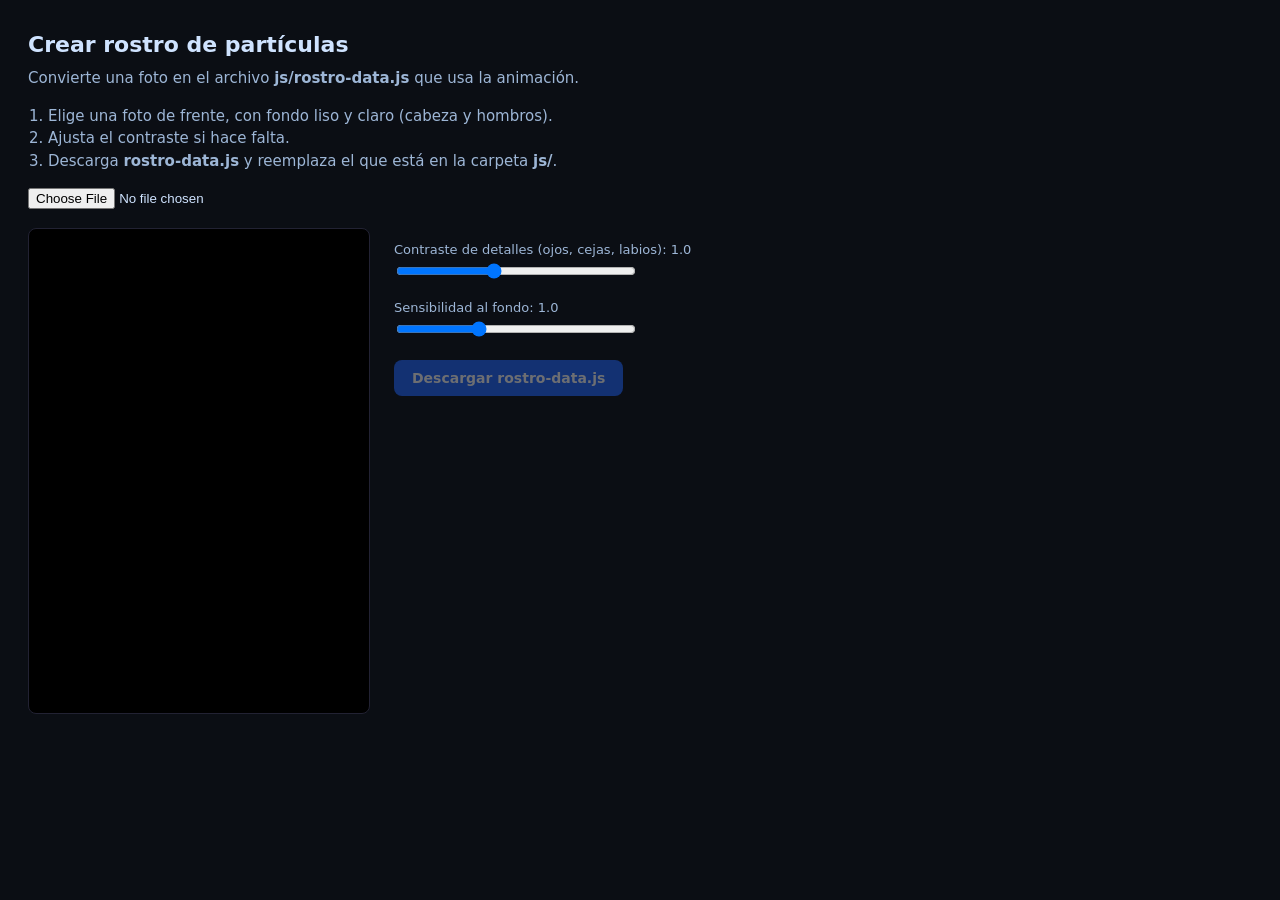
<file: herramientas/crear-rostro.html>
<!DOCTYPE html>
<html lang="es">
<head>
<meta charset="UTF-8">
<meta name="viewport" content="width=device-width, initial-scale=1">
<title>Crear rostro de partículas</title>
<style>
  body { margin: 0; padding: 28px; background: #0b0e14; color: #cfe3ff; font: 15px/1.5 system-ui, 'Segoe UI', sans-serif; }
  h1 { font-size: 22px; margin: 0 0 6px; }
  p { margin: 6px 0; color: #9db6d6; max-width: 640px; }
  ol { color: #9db6d6; max-width: 640px; padding-left: 20px; }
  .row { display: flex; gap: 24px; flex-wrap: wrap; margin-top: 18px; align-items: flex-start; }
  canvas { background: #000; border: 1px solid #223; border-radius: 8px; max-width: 100%; }
  label { display: block; margin: 12px 0 2px; font-size: 13px; color: #9db6d6; }
  input[type=range] { width: 240px; }
  button, .btn { display: inline-block; margin-top: 16px; padding: 10px 18px; border: 0; border-radius: 8px; background: #1f66ff; color: #fff; font: 600 14px system-ui; cursor: pointer; }
  button:disabled { opacity: .4; cursor: default; }
  #msg { margin-top: 10px; color: #8fdcff; }
</style>
</head>
<body>
  <h1>Crear rostro de partículas</h1>
  <p>Convierte una foto en el archivo <b>js/rostro-data.js</b> que usa la animación.</p>
  <ol>
    <li>Elige una foto de frente, con fondo liso y claro (cabeza y hombros).</li>
    <li>Ajusta el contraste si hace falta.</li>
    <li>Descarga <b>rostro-data.js</b> y reemplaza el que está en la carpeta <b>js/</b>.</li>
  </ol>

  <input type="file" id="file" accept="image/*">

  <div class="row">
    <div>
      <canvas id="prev" width="340" height="484"></canvas>
    </div>
    <div>
      <label>Contraste de detalles (ojos, cejas, labios): <span id="vC">1.0</span></label>
      <input type="range" id="c" min="0" max="2.5" step="0.1" value="1">
      <label>Sensibilidad al fondo: <span id="vU">1.0</span></label>
      <input type="range" id="u" min="0.5" max="2" step="0.1" value="1">
      <br><button id="dl" disabled>Descargar rostro-data.js</button>
      <div id="msg"></div>
    </div>
  </div>

<script src="procesar-rostro.js"></script>
<script>
  var cv = document.getElementById('prev'), cx = cv.getContext('2d');
  var fileEl = document.getElementById('file'), cEl = document.getElementById('c'), uEl = document.getElementById('u');
  var dl = document.getElementById('dl'), msg = document.getElementById('msg');
  var src = null, result = null, timer = 0;

  fileEl.addEventListener('change', function () {
    var f = fileEl.files[0]; if (!f) return;
    var img = new Image();
    img.onload = function () {
      var c = document.createElement('canvas'); c.width = img.naturalWidth; c.height = img.naturalHeight;
      var g = c.getContext('2d'); g.drawImage(img, 0, 0);
      src = g.getImageData(0, 0, c.width, c.height);
      run();
    };
    img.src = URL.createObjectURL(f);
  });
  [cEl, uEl].forEach(function (el) {
    el.addEventListener('input', function () {
      document.getElementById('vC').textContent = (+cEl.value).toFixed(1);
      document.getElementById('vU').textContent = (+uEl.value).toFixed(1);
      clearTimeout(timer); timer = setTimeout(run, 150);
    });
  });

  function run() {
    if (!src) return;
    msg.textContent = 'Procesando…';
    setTimeout(function () {
      try {
        result = RostroTools.procesarRostro(src.data, src.width, src.height, { contraste: +cEl.value, umbral: +uEl.value });
      } catch (e) { msg.textContent = 'No se pudo procesar esa foto: ' + e.message; return; }
      var r = result, k = Math.min(cv.width / r.w, cv.height / r.h);
      cx.fillStyle = '#000'; cx.fillRect(0, 0, cv.width, cv.height);
      var tmp = document.createElement('canvas'); tmp.width = r.w; tmp.height = r.h;
      var tg = tmp.getContext('2d'), id = tg.createImageData(r.w, r.h);
      for (var i = 0; i < r.w * r.h; i++) {
        var al = r.data[i * 4 + 3] / 255;
        id.data[i * 4] = r.data[i * 4] * al; id.data[i * 4 + 1] = r.data[i * 4 + 1] * al; id.data[i * 4 + 2] = r.data[i * 4 + 2] * al; id.data[i * 4 + 3] = 255;
      }
      tg.putImageData(id, 0, 0);
      cx.imageSmoothingEnabled = true;
      cx.drawImage(tmp, 0, 0, r.w * k, r.h * k);
      dl.disabled = false; msg.textContent = 'Listo. Así se verá: color real, y más partículas donde hay más luz.';
    }, 20);
  }

  dl.addEventListener('click', function () {
    if (!result) return;
    var txt = '/* Datos del rostro (generado con herramientas/crear-rostro.html). No hace falta tocarlo. */\n' +
      'window.ROSTRO_DATA = {\n  w: ' + result.w + ', h: ' + result.h + ', aspect: ' + result.aspect.toFixed(4) + ',\n  data: "' + result.base64 + '"\n};\n';
    var a = document.createElement('a');
    a.href = URL.createObjectURL(new Blob([txt], { type: 'text/javascript' }));
    a.download = 'rostro-data.js'; document.body.appendChild(a); a.click(); a.remove();
  });
</script>
</body>
</html>
</file>
